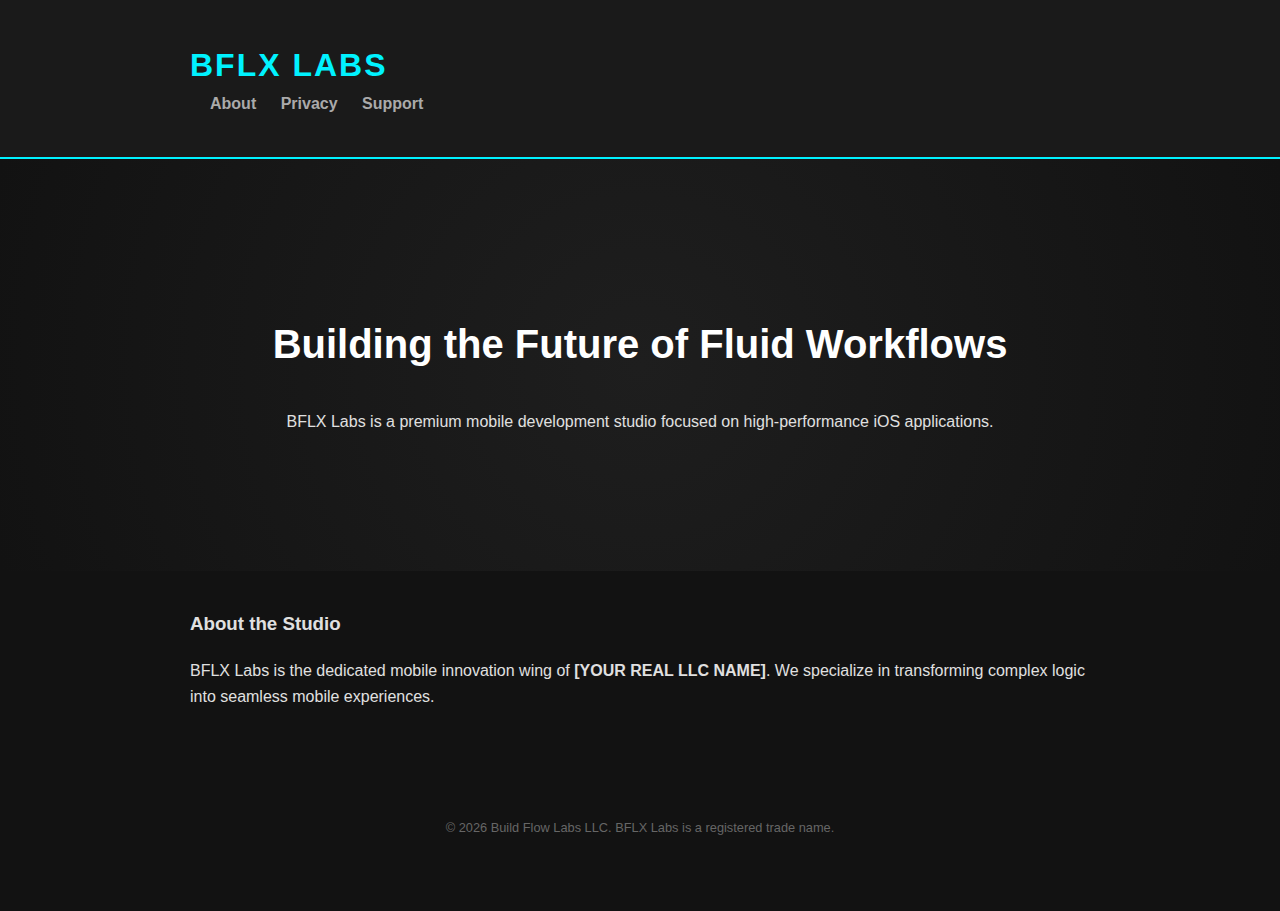
<file: index.html>
<!DOCTYPE html>
<html lang="en">
<head>
    <meta charset="UTF-8">
    <meta name="viewport" content="width=device-width, initial-scale=1.0">
    <title>BFLX Labs | Mobile App Studio</title>
    <link rel="stylesheet" href="style.css">
</head>
<body>
    <header>
        <div class="container">
            <h1>BFLX LABS</h1>
            <nav>
                <a href="#about">About</a>
                <a href="privacy.html">Privacy</a>
                <a href="mailto:support@buildflowlabs.com">Support</a>
            </nav>
        </div>
    </header>

    <section class="hero">
        <div class="container">
            <h2>Building the Future of Fluid Workflows</h2>
            <p>BFLX Labs is a premium mobile development studio focused on high-performance iOS applications.</p>
        </div>
    </section>

    <section id="about" class="content">
        <div class="container">
            <h3>About the Studio</h3>
            <p>BFLX Labs is the dedicated mobile innovation wing of <strong>[YOUR REAL LLC NAME]</strong>. We specialize in transforming complex logic into seamless mobile experiences.</p>
        </div>
    </section>

    <footer>
        <div class="container">
            <p>&copy; 2026 Build Flow Labs LLC. BFLX Labs is a registered trade name.</p>
        </div>
    </footer>
</body>
</html>
</file>
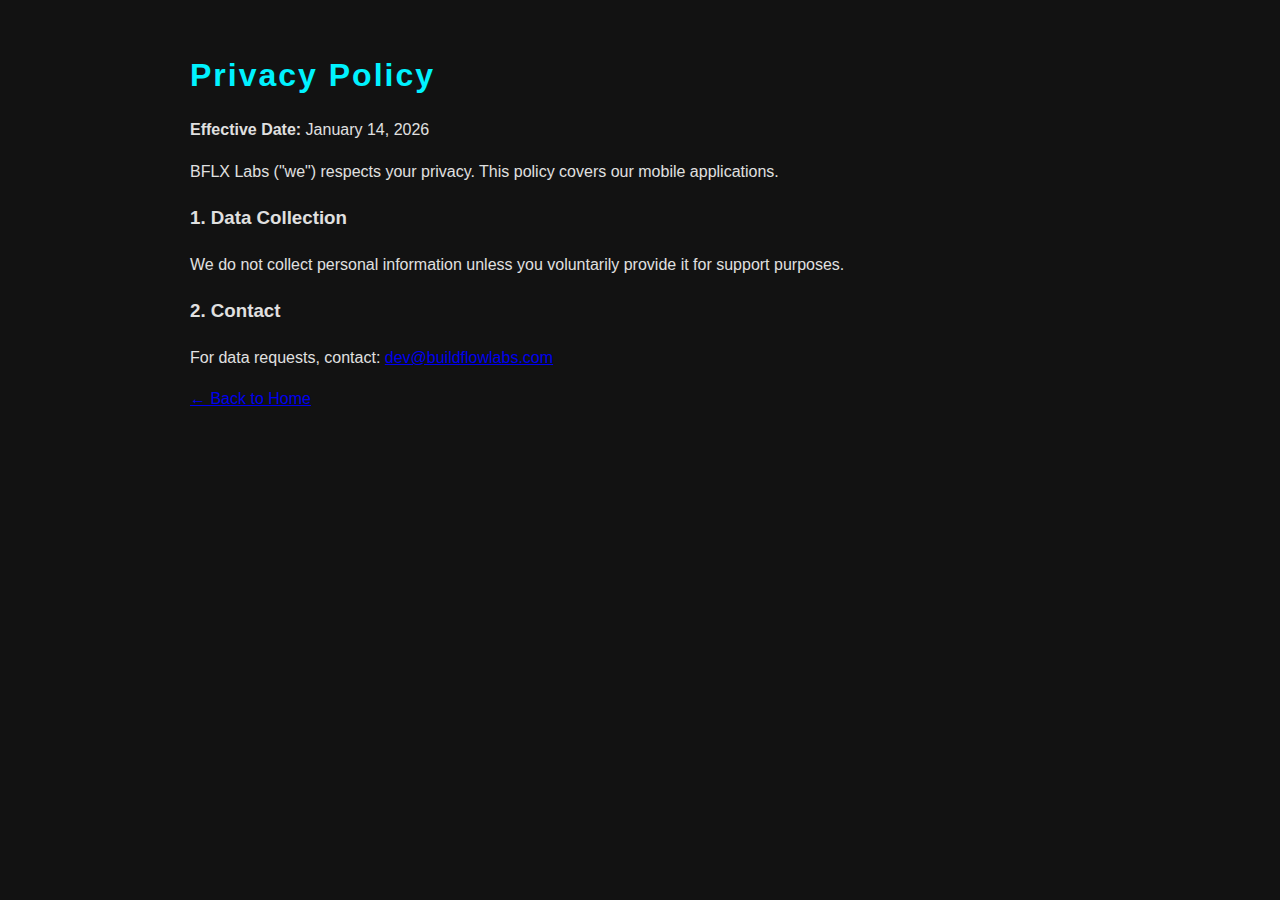
<file: privacy.html>
<!DOCTYPE html>
<html lang="en">
<head>
    <meta charset="UTF-8">
    <title>Privacy Policy | BFLX Labs</title>
    <link rel="stylesheet" href="style.css">
</head>
<body>
    <div class="container policy">
        <h1>Privacy Policy</h1>
        <p><strong>Effective Date:</strong> January 14, 2026</p>
        <p>BFLX Labs ("we") respects your privacy. This policy covers our mobile applications.</p>
        
        <h3>1. Data Collection</h3>
        <p>We do not collect personal information unless you voluntarily provide it for support purposes.</p>
        
        <h3>2. Contact</h3>
        <p>For data requests, contact: <a href="mailto:dev@buildflowlabs.com">dev@buildflowlabs.com</a></p>
        
        <p><a href="index.html">← Back to Home</a></p>
    </div>
</body>
</html>
</file>
<file: style.css>
body {
    font-family: -apple-system, BlinkMacSystemFont, "Segoe UI", Roboto, sans-serif;
    margin: 0;
    background-color: #121212;
    color: #e0e0e0;
    line-height: 1.6;
}
.container { width: 80%; max-width: 900px; margin: auto; padding: 20px; }
header { background: #1a1a1a; padding: 20px 0; border-bottom: 2px solid #00f2ff; }
h1 { margin: 0; color: #00f2ff; letter-spacing: 2px; }
nav a { color: #aaa; text-decoration: none; margin-left: 20px; font-weight: bold; }
nav a:hover { color: #00f2ff; }
.hero { padding: 100px 0; text-align: center; background: radial-gradient(circle at center, #1e1e1e, #121212); }
.hero h2 { font-size: 2.5rem; color: #fff; }
footer { text-align: center; font-size: 0.8rem; color: #666; padding: 40px 0; }
.policy { padding-top: 50px; }
</file>
